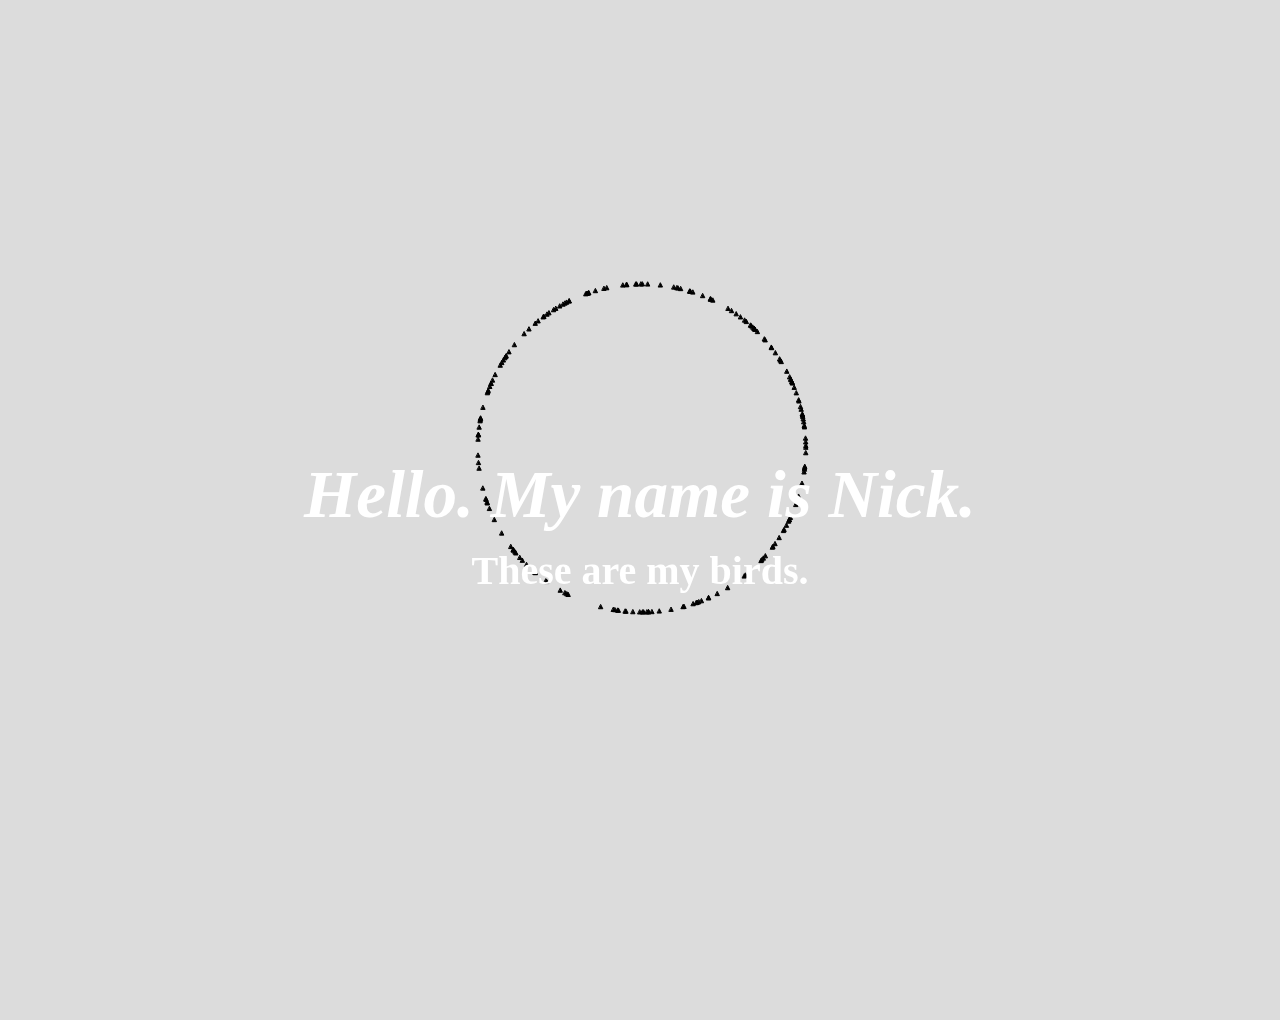
<file: index.html>
<!DOCTYPE html>
<html lang="en">
  <head>
    <script src="p5.js"></script>
    <script src="p5.sound.min.js"></script>
    <link rel="stylesheet" type="text/css" href="style.css">
    <meta charset="utf-8">

  </head>
  <body>
    <script src="sketch.js"></script>
    <script src="bird.js"></script>
    <div class="top-container">
      <h1><em>Hello. My name is Nick.</em></h1>
      <h2>These are my birds.</h2>
    </div>

  </body>
</html>
</file>
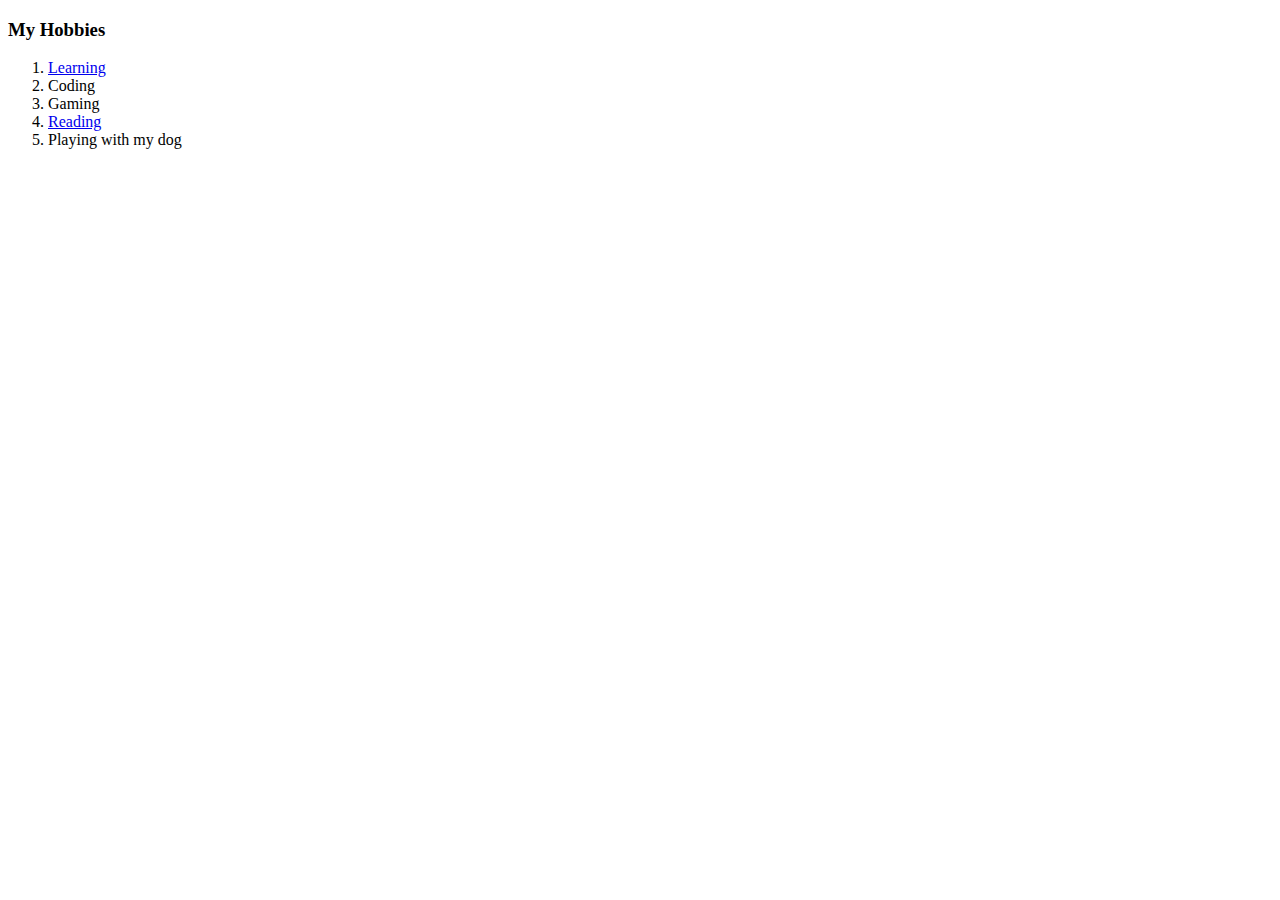
<file: hobbies.html>
<!DOCTYPE html>
<html lang="en" dir="ltr">
  <head>
    <meta charset="utf-8">
    <title>My Hobbies</title>
  </head>
  <body>
    <h3>My Hobbies</h3>
    <ol>
      <li><a href="https://www.linkedin.com/pulse/7-reasons-why-continuous-learning-important-amit-nagpal">Learning</a></li>
      <li>Coding</li>
      <li>Gaming</li>
      <li><a href="https://alanwatts.org/">Reading</a></li>
      <li>Playing with my dog</li>
    </ol>
  </body>
</html>
</file>
<file: style.css>
body {
  /* background-color: rgba(220, 220, 200, 0.0); */
  background-color: #dcdcdc;
  margin: 0;
  padding:0;
  text-align: center;
  color: #fff;
  overflow: hidden;
}

h1 {
  font-size: 4.2rem;
  position: absolute;
  display: flex;
  width: 100%;
  height: 100%;
  align-items: center; /** Y-axis align **/
  justify-content: center; /** X-axis align **/

  /* padding: 15% 25%; */
}

h2 {
  font-size: 2.5rem;
  position: absolute;
  margin-top: 120px;
  display: flex;
  width: 100%;
  height: 100%;
  align-items: center; /** Y-axis align **/
  justify-content: center; /** X-axis align **/
}
canvas {
  display: block;
}
</file>
